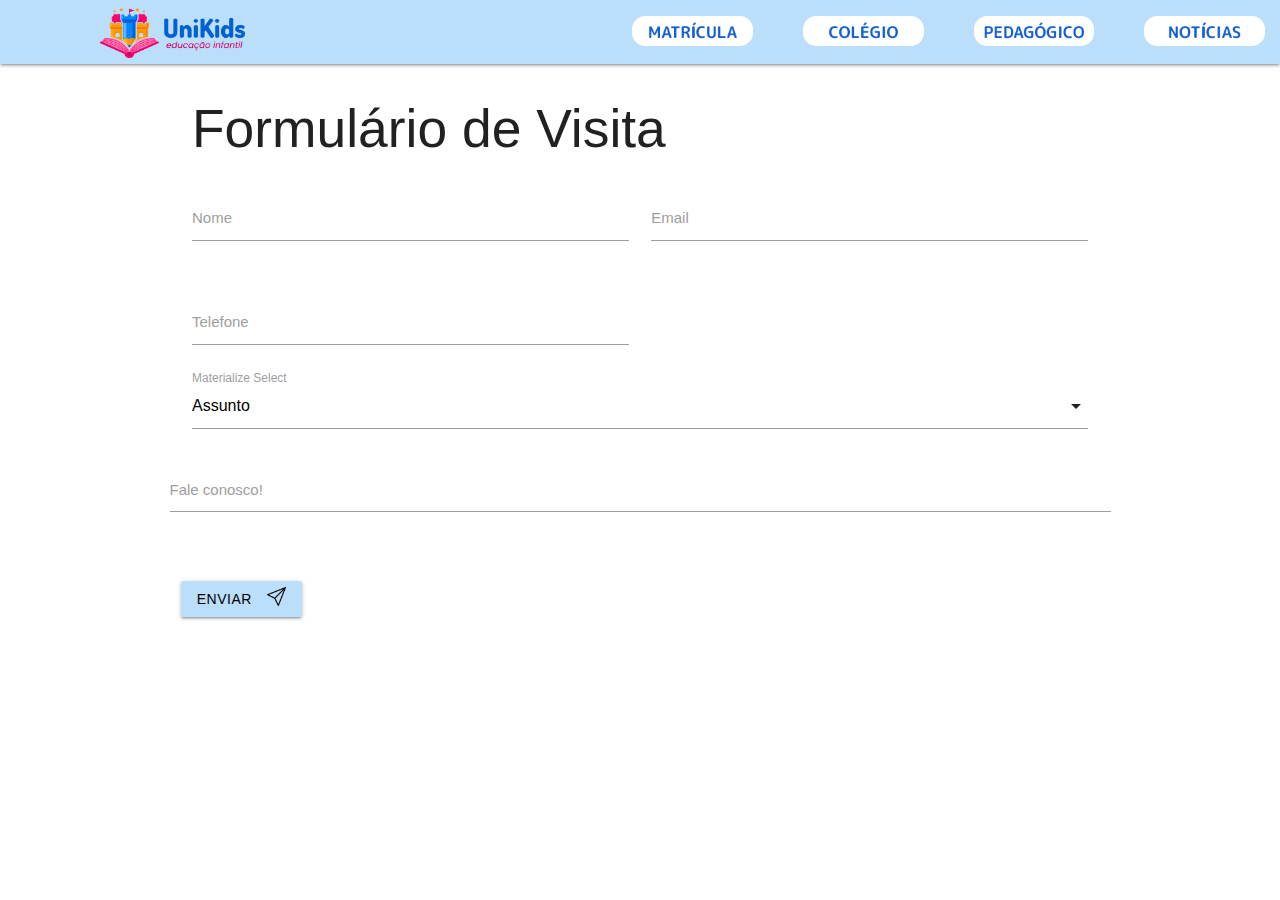
<file: contato.html>
<!DOCTYPE html>
<html lang="pt-br">
<head>
    <meta charset="UTF-8">
    <meta name="viewport" content="width=device-width, initial-scale=1.0">
    <title>UniKids</title>
    <link rel="stylesheet" href="global.css">
    <link rel="stylesheet" href="https://cdnjs.cloudflare.com/ajax/libs/materialize/1.0.0/css/materialize.min.css">
    <script src="https://code.jquery.com/jquery-3.3.1.min.js"></script>
    <script src="https://cdnjs.cloudflare.com/ajax/libs/materialize/1.0.0/js/materialize.min.js"></script>
    <style>
        .carousel img {
            max-height: 100%; 
            object-fit: cover;
        }

        #navl {
            display: flex;
            align-items: center;
        }

        #logo {
            margin-right: auto;
        }

        .navbar-option {
            margin-left: 20px;
        }

        .options-section {
            display: flex;
            justify-content: center;
            align-items: center;
            height: 150px; 
            margin-top: 20px; 
        }

        .option {
            margin: 0 10px;
        }
    </style>
</head>
<body>

<!-- Navbar -->
<nav class="blue lighten-4">
    <div class="nav-wrapper">
        <a href="index.html" class="brand-logo navbar-logo"><img src="assets/UniKids 02.png" alt="" class="responsive-img" id="logo"></a>
        <ul class="right hide-on-med-and-down" id="navl">
            <li class="navbar-option"><a href="contato.html"><img src="assets/matricula.png" alt="" class="responsive-img"></a></li>
            <li class="navbar-option"><a href="#"><img src="assets/Group 1.png" alt="" class="responsive-img"></a></li>
            <li class="navbar-option"><a href="#"><img src="assets/PEDAGOGICO2.png" alt="" class="responsive-img"></a></li>
            <li class="navbar-option"><a href="noticias.html"><img src="assets/noticias.png" alt="" class="responsive-img"></a></li>
        </ul>
        <a href="#" data-target="mobile-demo" class="sidenav-trigger"><i class="material-icons"><img src="assets/icons8-menu-50.png" alt="" style="margin-top: 6px;"></i></a>
    </div>
</nav>

<!-- Mobile Navbar -->
<ul class="sidenav" id="mobile-demo">
  <li><a href="index.html">Página inicial</a></li>
  <li><a href="contato.html">Matrícula</a></li>
  <li><a href="#">Colégio</a></li>
  <li><a href="#">Pedagógico</a></li>
  <li><a href="noticias.html">Notícias</a></li>

</ul>
<div class="container">
    <h2>Formulário de Visita</h2>
    <form class="col s12">
      <div class="row">
        <div class="input-field col s6">
          <input id="nome" type="text" class="validate">
          <label for="nome">Nome</label>
        </div>
        <div class="input-field col s6">
          <input id="email" type="email" class="validate">
          <label for="email">Email</label>
        </div>
      </div>
      <div class="row">
        <div class="input-field col s6">
          <input id="telefone" type="tel" class="validate">
          <label for="telefone">Telefone</label>
        </div>
        <div class="input-field col s12">
          <select>
            <option value="" disabled selected>Assunto</option>
            <option value="1">Matrícula</option>
            <option value="2">Visita</option>
            <option value="3">Dúvida</option>
          </select>
          <label>Materialize Select</label>
        </div>
        <div class="row">
          <form class="col s12">
            <div class="row">
              <div class="input-field col s12">
                <textarea id="textarea1" class="materialize-textarea"></textarea>
                <label for="textarea1">Fale conosco!</label>
              </div>
            </div>
          </form>
        </div>
     
      
      
      
      <button class="btn waves-effect waves-light blue lighten-4 black-text" type="submit" name="action">Enviar
        <i class="material-icons right"><img src="assets/send.png" alt="" style="height: 1em;"></i>
      </button>
    </form>
  </div>


  
  <script src="https://code.jquery.com/jquery-3.3.1.min.js"></script>
  <script src="https://cdnjs.cloudflare.com/ajax/libs/materialize/1.0.0/js/materialize.min.js"></script>
  
  <script>
    document.addEventListener('DOMContentLoaded', function () {
        var carouselElems = document.querySelectorAll('.carousel');
        var carouselInstances = M.Carousel.init(carouselElems, {
            fullWidth: true,
            indicators: true
        });

        var sidenavElems = document.querySelectorAll('.sidenav');
        var sidenavInstances = M.Sidenav.init(sidenavElems);
        $(document).ready(function(){
    $('select').formSelect();
  });
    });
</script>
</body>
</html>
</file>
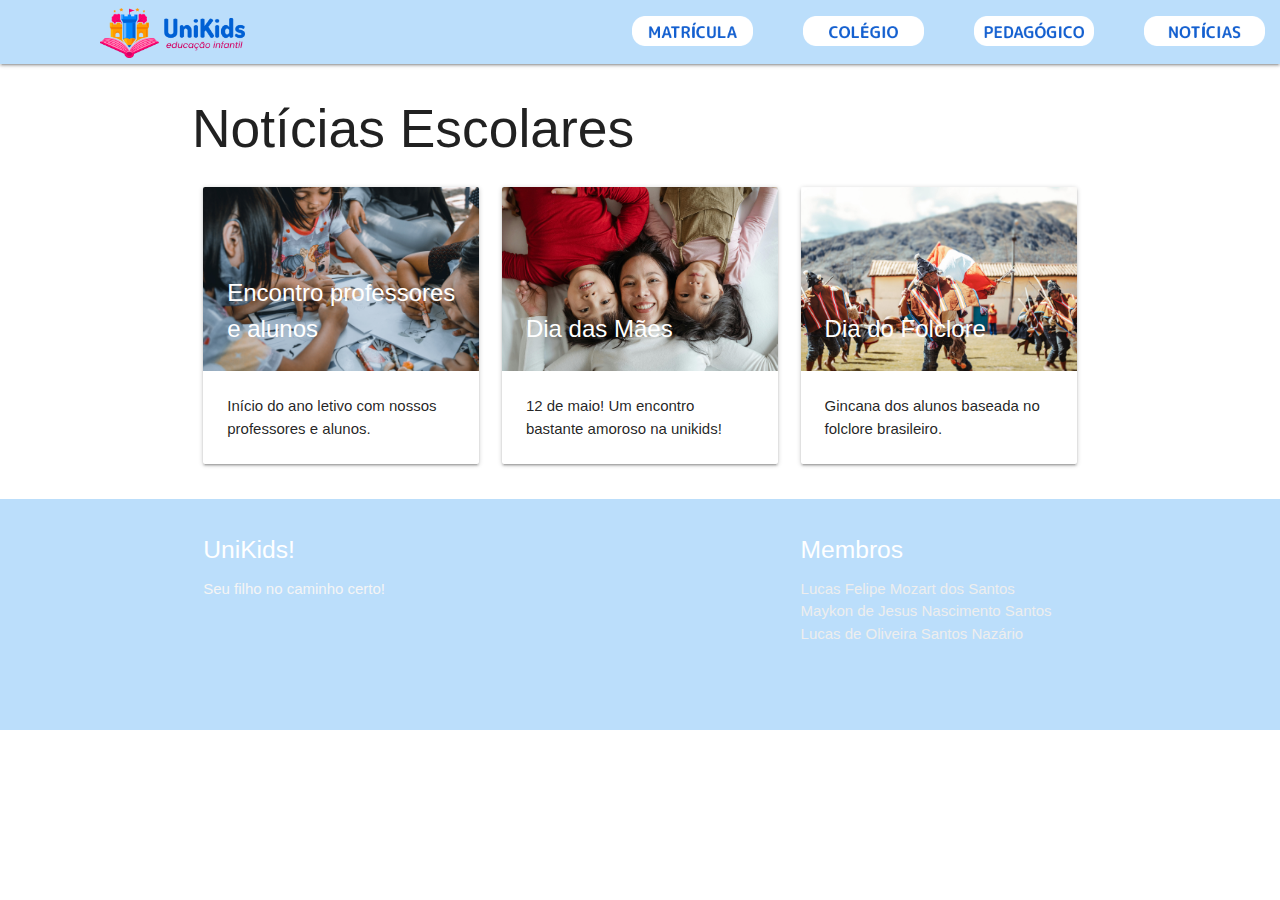
<file: noticias.html>
<!DOCTYPE html>
<html lang="pt-br">
<head>
    <meta charset="UTF-8">
    <meta name="viewport" content="width=device-width, initial-scale=1.0">
    <title>UniKids</title>
    <link rel="stylesheet" href="global.css">
   
    <link rel="stylesheet" href="https://cdnjs.cloudflare.com/ajax/libs/materialize/1.0.0/css/materialize.min.css">
    <script src="https://code.jquery.com/jquery-3.3.1.min.js"></script>
    <script src="https://cdnjs.cloudflare.com/ajax/libs/materialize/1.0.0/js/materialize.min.js"></script>
    <style>
        .carousel img {
            max-height: 100%; 
            object-fit: cover;
        }

        #navl {
            display: flex;
            align-items: center;
        }

        #logo {
            margin-right: auto;
        }

        .navbar-option {
            margin-left: 20px;
        }

        .options-section {
            display: flex;
            justify-content: center;
            align-items: center;
            height: 150px; 
            margin-top: 20px; 
        }

        .option {
            margin: 0 10px;
        }
    </style>
</head>
<body>

<!-- Navbar -->
<nav class="blue lighten-4">
    <div class="nav-wrapper">
        <a href="index.html" class="brand-logo navbar-logo"><img src="assets/UniKids 02.png" alt="" class="responsive-img" id="logo"></a>
        <ul class="right hide-on-med-and-down" id="navl">
            <li class="navbar-option"><a href="contato.html"><img src="assets/matricula.png" alt="" class="responsive-img"></a></li>
            <li class="navbar-option"><a href="#"><img src="assets/Group 1.png" alt="" class="responsive-img"></a></li>
            <li class="navbar-option"><a href="#"><img src="assets/PEDAGOGICO2.png" alt="" class="responsive-img"></a></li>
            <li class="navbar-option"><a href="#"><img src="assets/noticias.png" alt="" class="responsive-img"></a></li>
        </ul>
        <a href="#" data-target="mobile-demo" class="sidenav-trigger"><i class="material-icons"><img src="assets/icons8-menu-50.png" alt="" style="margin-top: 6px;"></i></a>
    </div>
</nav>

<!-- Mobile Navbar -->
<ul class="sidenav" id="mobile-demo">
  <li><a href="index.html">Página inicial</a></li>
  <li><a href="contato.html">Matrícula</a></li>
  <li><a href="#">Colégio</a></li>
  <li><a href="#">Pedagógico</a></li>
  <li><a href="noticias.html">Notícias</a></li>
</ul>

<div class="container">
    <h2>Notícias Escolares</h2>
  
    <div class="row">
      <div class="col s12 m4">
        <div class="card">
          <div class="card-image">
            <img src="assets/pexels-ida-rizkha-7415985.jpg" alt="Imagem Encontro">
             <span class="card-title">Encontro professores e alunos</span>
            
            
          </div>
          <div class="card-content">
            <p>Início do ano letivo com nossos professores e alunos.</p>
          </div>
        </div>
      </div>
  
      <div class="col s12 m4">
        <div class="card">
          <div class="card-image">
            <img src="assets/pexels-ketut-subiyanto-4473870.jpg" alt="Imagem Dia das Mães">
            <span class="card-title">Dia das Mães</span>
          </div>
          <div class="card-content">
            <p>12 de maio! Um encontro bastante amoroso na unikids!</p>
          </div>
        </div>
      </div>
  
      <div class="col s12 m4">
        <div class="card">
          <div class="card-image">
            <img src="assets/pexels-luis-german-ps-16987059.jpg" alt="Imagem Dia do Folclore">
            <span class="card-title">Dia do Folclore</span>
          </div>
          <div class="card-content">
            <p>Gincana dos alunos baseada no folclore brasileiro.</p>
          </div>
        </div>
      </div>
    </div>
  
  </div>

  <footer class="page-footer blue lighten-4">
    <div class="container">
      <div class="row">
        <div class="col l6 s12">
          <h5 class="white-text">UniKids!</h5>
          <p class="grey-text text-lighten-4">Seu filho no caminho certo!</p>
        </div>
        <div class="col l4 offset-l2 s12">
          <h5 class="white-text">Membros</h5>
          <ul>
            <li><a class="grey-text text-lighten-3" href="#!">Lucas Felipe Mozart dos Santos</a></li>
            <li><a class="grey-text text-lighten-3" href="#!">Maykon de Jesus Nascimento Santos</a></li>
            <li><a class="grey-text text-lighten-3" href="#!">Lucas de Oliveira Santos Nazário</a></li>
 
          </ul>
        </div>
      </div>
    </div>
    <div class="footer-copyright blue lighten-4">
      <div class="container">
      
      <a class="grey-text text-lighten-4 right" href="#!"></a>
      </div>
    </div>
  </footer>
  

  <script src="https://code.jquery.com/jquery-3.3.1.min.js"></script>
  <script src="https://cdnjs.cloudflare.com/ajax/libs/materialize/1.0.0/js/materialize.min.js"></script>
  
  <script>
    document.addEventListener('DOMContentLoaded', function () {
        var carouselElems = document.querySelectorAll('.carousel');
        var carouselInstances = M.Carousel.init(carouselElems, {
            fullWidth: true,
            indicators: true
        });

        var sidenavElems = document.querySelectorAll('.sidenav');
        var sidenavInstances = M.Sidenav.init(sidenavElems);
    });
</script>

</body>
</html>
</file>
<file: global.css>
#colunas{
    margin-left: 36em;
}


#logo{
    height: 1.6em;
    margin-top: 8px;
    margin-left: 100px;
}

#navl img{
    height: 2em;
    margin-top: 16px;
   
}

nav a{
    height: 1px;
}




@media screen and (min-width: 992px) {
    
}
</file>
